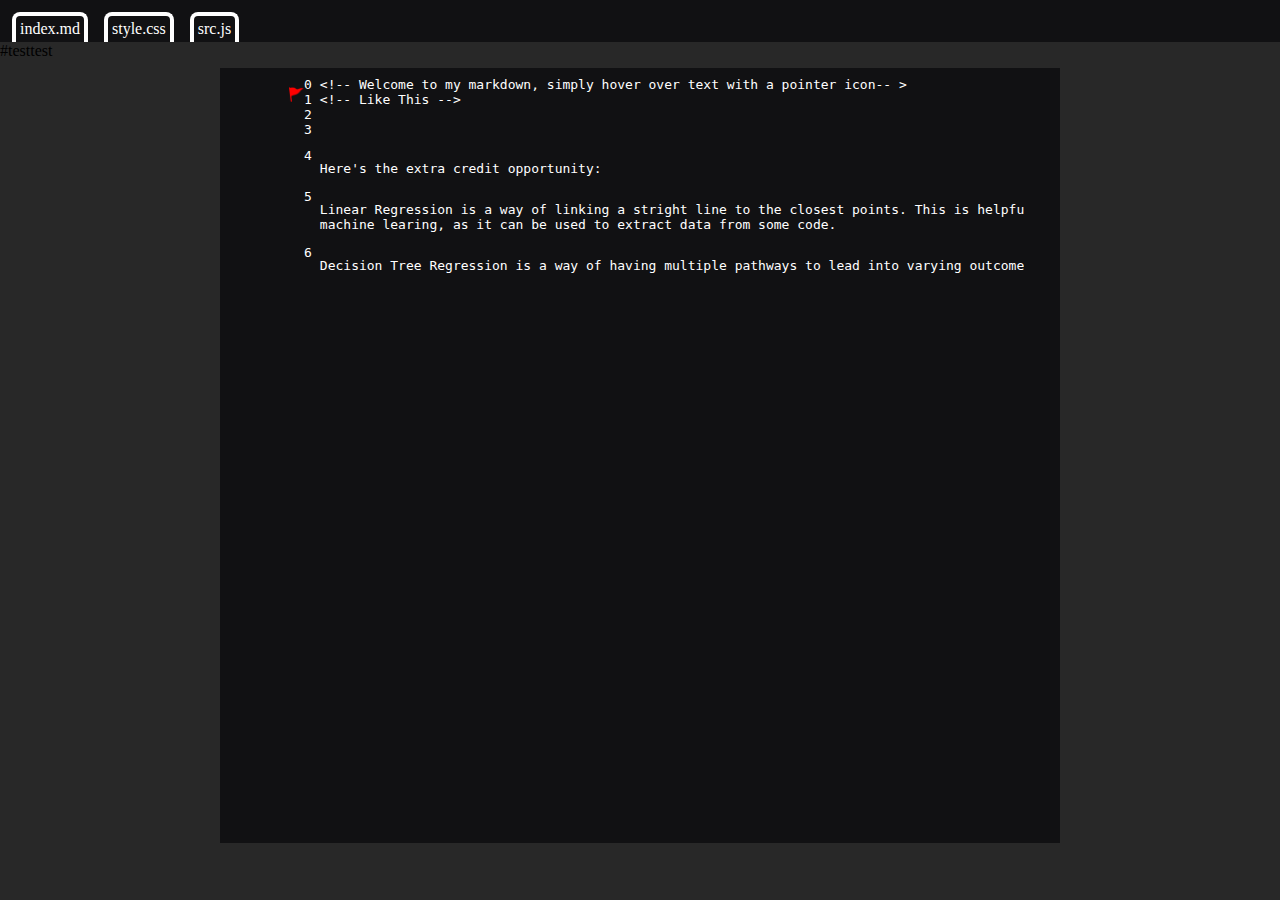
<file: index.html>
<html>
    <head>
        <meta charset="utf-16"></meta>
        <title>index.md</title>
    </head>
    <body style = "margin: 0px; background-color: #282828;">
        <div id = "Test">
            <div id = "newText">
                <code><p style = "margin: 0px;">&lt;!-- Welcome to my markdown, simply hover over text with a pointer icon-- &gt;</p></code>
                <code><hover-flag>🚩</hover-flag><hover-over>&lt;!-- Like This --&gt;</hover-over><hover-text>Also Shown through the colored flags on the left</hover-text></code>
                <code><p style = "margin: 0px;"></p></code>
                <code><p></p></code>
                <code><p>Here's the extra credit opportunity:</p></code>
                <code><ta-b></ta-b><p>Linear Regression is a way of linking a stright line to the closest points. This is helpful in machine learing, as it can be used to extract data from some code.</p></code>
                <code><ta-b></ta-b><p>Decision Tree Regression is a way of having multiple pathways to lead into varying outcomes. </p></code>
            </div>
        </div>
        <script src = "base.js"></script>
    </body>
    <script>
        document.getElementById("displayedCode").appendChild(document.getElementById("newText"))
    </script>
</html>


#testtest
</file>
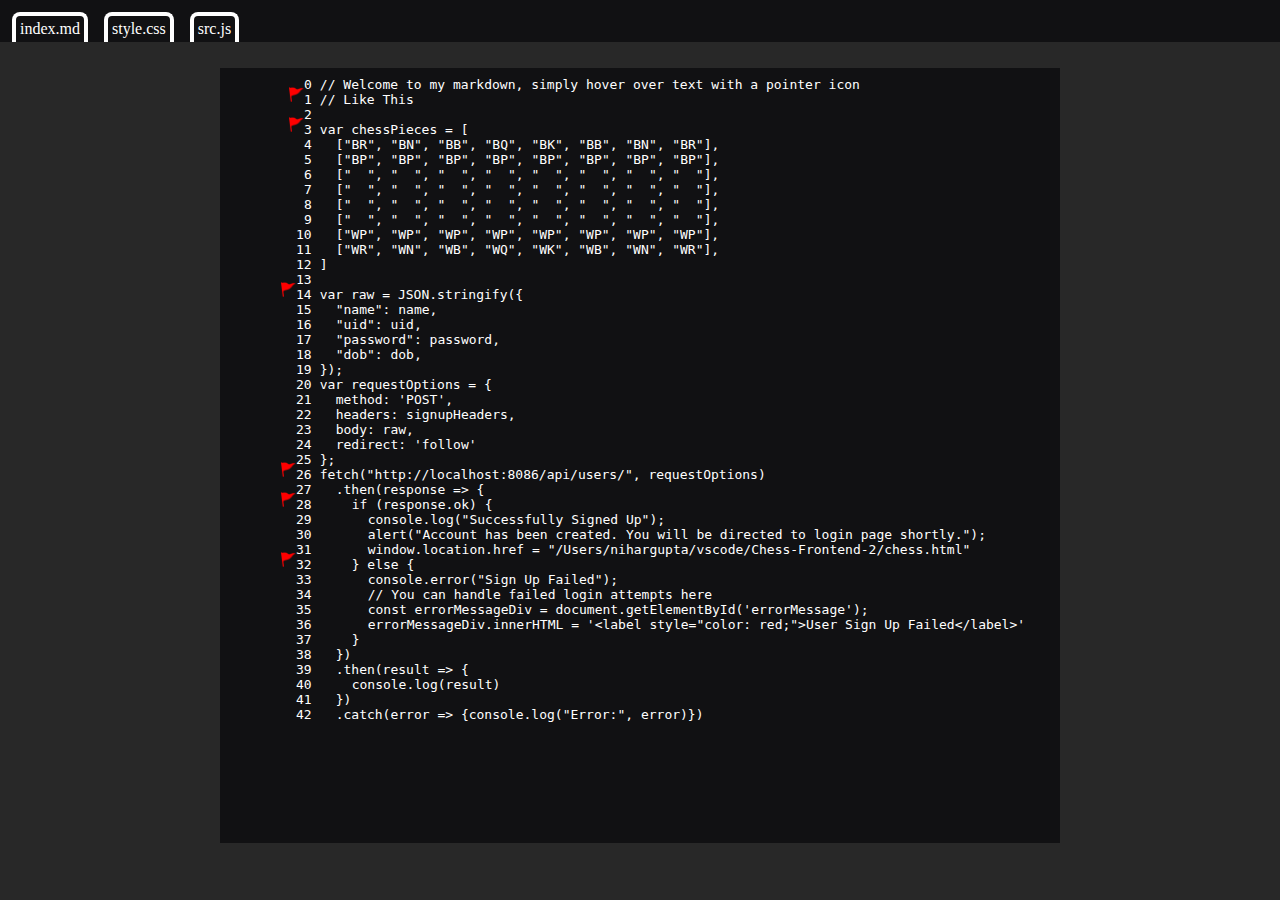
<file: srcJS.html>
<html>
    <head>
        <meta charset="utf-16"></meta>
    </head>
    <body style = "margin: 0px; background-color: #282828;">
        <div id = "Test">
            <div id = "newText">
                <code data = "2"><p style = "margin: 0px;">// Welcome to my markdown, simply hover over text with a pointer icon</p></code>
                <code><hover-flag>🚩</hover-flag><hover-over>// Like This</hover-over><hover-text>These are indicated through the colored flags on the left</hover-text></code>
                <code><p style = "margin: 0px;"></p></code>
                <code><hover-flag>🚩</hover-flag><hover-over>var chessPieces = [</hover-over><hover-text>This shows usage of a 2d array, with the purpouse being to control the chess board and store the pieces of the positions. Lines(63-72)</hover-text></code>
                <code><p style = "margin: 0px;"> <t-ab></t-ab>["BR", "BN", "BB", "BQ", "BK", "BB", "BN", "BR"], </p></code>
                <code><p style = "margin: 0px;"> <t-ab></t-ab>["BP", "BP", "BP", "BP", "BP", "BP", "BP", "BP"], </p></code>
                <code><p style = "margin: 0px;"> <t-ab></t-ab>["&nbsp;&nbsp;", "&nbsp;&nbsp;", "&nbsp;&nbsp;", "&nbsp;&nbsp;", "&nbsp;&nbsp;", "&nbsp;&nbsp;", "&nbsp;&nbsp;", "&nbsp;&nbsp;"], </p></code>
                <code><p style = "margin: 0px;"> <t-ab></t-ab>["&nbsp;&nbsp;", "&nbsp;&nbsp;", "&nbsp;&nbsp;", "&nbsp;&nbsp;", "&nbsp;&nbsp;", "&nbsp;&nbsp;", "&nbsp;&nbsp;", "&nbsp;&nbsp;"], </p></code>
                <code><p style = "margin: 0px;"> <t-ab></t-ab>["&nbsp;&nbsp;", "&nbsp;&nbsp;", "&nbsp;&nbsp;", "&nbsp;&nbsp;", "&nbsp;&nbsp;", "&nbsp;&nbsp;", "&nbsp;&nbsp;", "&nbsp;&nbsp;"], </p></code>
                <code><p style = "margin: 0px;"> <t-ab></t-ab>["&nbsp;&nbsp;", "&nbsp;&nbsp;", "&nbsp;&nbsp;", "&nbsp;&nbsp;", "&nbsp;&nbsp;", "&nbsp;&nbsp;", "&nbsp;&nbsp;", "&nbsp;&nbsp;"], </p></code>
                <code><p style = "margin: 0px;"> <t-ab></t-ab>["WP", "WP", "WP", "WP", "WP", "WP", "WP", "WP"], </p></code>
                <code><p style = "margin: 0px;"> <t-ab></t-ab>["WR", "WN", "WB", "WQ", "WK", "WB", "WN", "WR"], </p></code>
                <code><p style = "margin: 0px;"> ] </p></code>
                <code><p style = "margin: 0px;"></p></code>
                <code><hover-flag>🚩</hover-flag><hover-over>var raw = JSON.stringify({</hover-over>
                    <hover-text>This code controls the login page we had, where it inputed the user's credentals and later on is linked to the backend. Lines(32-43)</hover-text>
                </code>
                <code><p style = "margin: 0px;"> <t-ab></t-ab>"name": name,</p></code>
                <code><p style = "margin: 0px;"> <t-ab></t-ab>"uid": uid,</p></code>
                <code><p style = "margin: 0px;"> <t-ab></t-ab>"password": password,</p></code>
                <code><p style = "margin: 0px;"> <t-ab></t-ab>"dob": dob,</p></code>
                <code><p style = "margin: 0px;">});</p></code>
                <code><p style = "margin: 0px;">var requestOptions = {</p></code>
                <code><p style = "margin: 0px;"> <t-ab></t-ab>method: 'POST',</p></code>
                <code><p style = "margin: 0px;"> <t-ab></t-ab>headers: signupHeaders,</p></code>
                <code><p style = "margin: 0px;"> <t-ab></t-ab>body: raw,</p></code>
                <code><p style = "margin: 0px;"> <t-ab></t-ab>redirect: 'follow'</p></code>
                <code><p style = "margin: 0px;">};</p></code>
                <code><hover-flag>🚩</hover-flag><hover-over>fetch("http://localhost:8086/api/users/", requestOptions)</hover-over>
                    <hover-text>This part of the code takes the paramaters that were defined and requests them to "https://localhost:8086/api/users", the url that links our frontend with our backend. Lines(44-60)</hover-text>
                </code>
                <code><p style = "margin: 0px;"><t-ab></t-ab>.then(response => {</p></code>
                <code><hover-flag>🚩</hover-flag><hover-over><t-ab></t-ab><t-ab></t-ab>if (response.ok) {</hover-over>
                    <hover-text>This part of the code answers our Success, redirecting the user to our chess playing site, chess.html. Lines(46-49)</hover-text>
                </code>
                <code><p style = "margin: 0px;"><t-ab></t-ab><t-ab></t-ab><t-ab></t-ab>console.log("Successfully Signed Up");</p></code>
                <code><p style = "margin: 0px;"><t-ab></t-ab><t-ab></t-ab><t-ab></t-ab>alert("Account has been created. You will be directed to login page shortly.");</p></code>
                <code><p style = "margin: 0px;"><t-ab></t-ab><t-ab></t-ab><t-ab></t-ab>window.location.href = "/Users/nihargupta/vscode/Chess-Frontend-2/chess.html"</p></code>
                <code><hover-flag>🚩</hover-flag><hover-over><t-ab></t-ab><t-ab></t-ab>} else {</hover-over>
                    <hover-text>This part of the code answers an error encountered, serving the user an error message in the form of a label tag. Lines(50-55)</hover-text>
                </code>
                <code><p style = "margin: 0px;"><t-ab></t-ab><t-ab></t-ab><t-ab></t-ab></p>console.error("Sign Up Failed");</code>
                <code><p style = "margin: 0px;"><t-ab></t-ab><t-ab></t-ab><t-ab></t-ab></p>// You can handle failed login attempts here</code>
                <code><p style = "margin: 0px;"><t-ab></t-ab><t-ab></t-ab><t-ab></t-ab></p>const errorMessageDiv = document.getElementById('errorMessage');</code>
                <code><p style = "margin: 0px;"><t-ab></t-ab><t-ab></t-ab><t-ab></t-ab></p>errorMessageDiv.innerHTML = '&lt;label style="color: red;"&gt;User Sign Up Failed&lt;/label&gt;';</code>
                <code><p style = "margin: 0px;"><t-ab></t-ab><t-ab></t-ab>}</p></code>
                <code><p style = "margin: 0px;"><t-ab></t-ab>})</p></code>
                <code><p style = "margin: 0px;"><t-ab></t-ab>.then(result => {</p></code>
                <code><p style = "margin: 0px;"><t-ab></t-ab><t-ab></t-ab>console.log(result)</p></code>
                <code><p style = "margin: 0px;"><t-ab></t-ab>})</p></code>
                <code><p style = "margin: 0px;"><t-ab></t-ab>.catch(error =>  {console.log("Error:", error)})</p></code>


                <!--var raw = JSON.stringify({
                "name" : name,
                "uid": uid,
                "password": pw,
                "dob": dob
                });
            var requestOptions = {
                method: 'POST',
                headers: signupHeaders,
                body: raw,
                redirect: 'follow'
                };
            fetch("http://localhost:8086/api/users/", requestOptions)
                .then(response => {
                    if (response.ok) {
                        console.log("Successfully Signed Up");
                        alert("Account has been created. You will be directed to login page shortly.");
                        window.location.href = "/Users/nihargupta/vscode/Chess-Frontend-2/chess.html"
                    } else {
                        console.error("Sign Up Failed");
                        // You can handle failed login attempts here
                        const errorMessageDiv = document.getElementById('errorMessage');
                        errorMessageDiv.innerHTML = '<label style="color: red;">User Sign Up Failed</label>';
                    }
                })
                .then(result => {
                    console.log(result);
                    })
                .catch(error => console.log('error', error));
            }-->
                
            </div>
        </div>
        <script src = "base.js"></script>
    </body>
    <script>
        document.getElementById("displayedCode").appendChild(document.getElementById("newText"))
    </script>
</html>
</file>
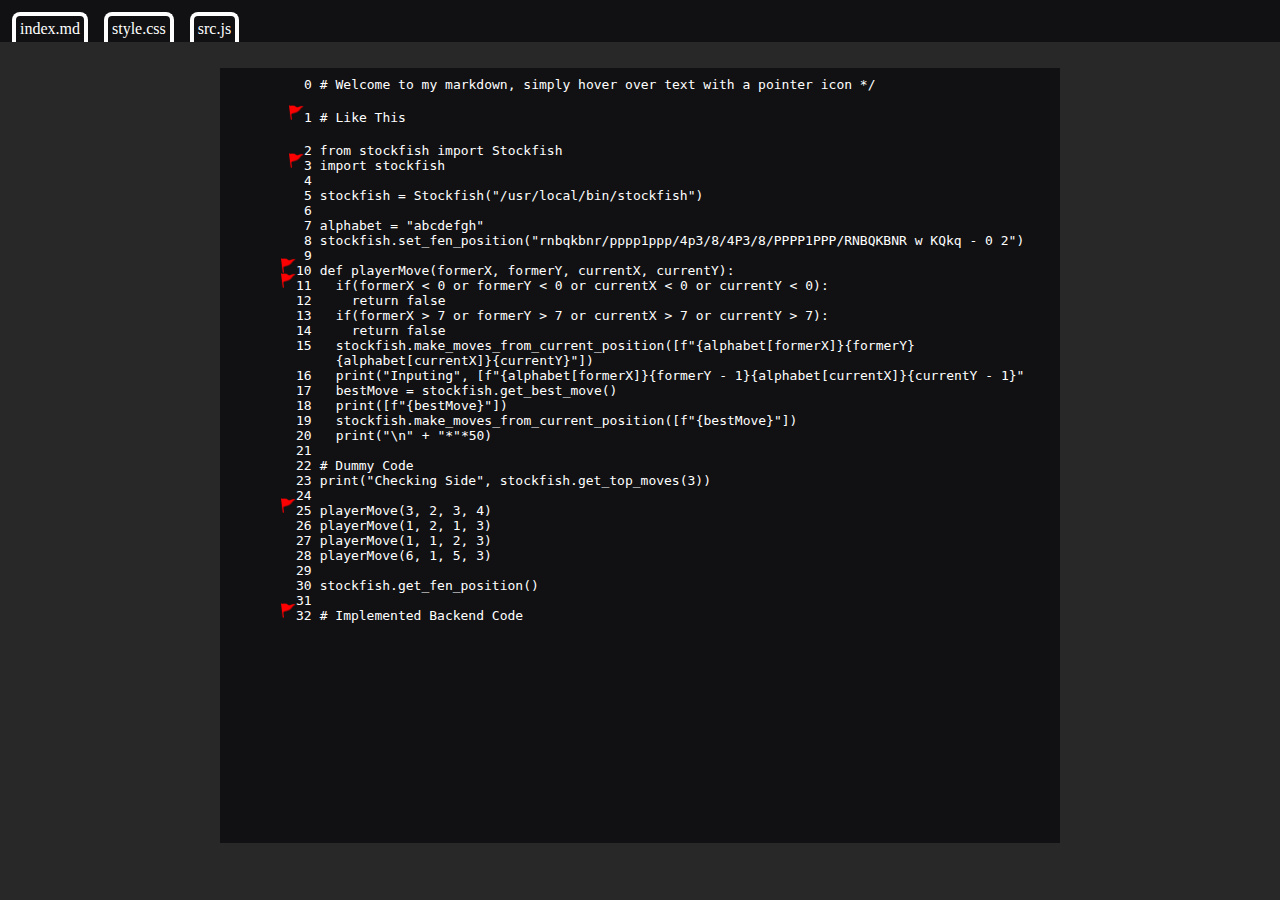
<file: styleCSS.html>
<html>
    <head>
        <meta charset="utf-16"></meta>
        <title>main.py</title>
        <style>
            p{
                margin: 0px;
            }
        </style>
    </head>
    <body style = "margin: 0px; background-color: #282828;">
        <div id = "Test">
            <div id = "newText">
                <code data = "2"><p style = "margin: 0px;"># Welcome to my markdown, simply hover over text with a pointer icon */</p></code><br>
                <code><hover-flag>🚩</hover-flag><hover-over># Like This</hover-over><hover-text>Also Shown through the colored flags on the left</hover-text></code><br>
                <code><p>from stockfish import Stockfish</p></code>
                <code><hover-flag>🚩</hover-flag><hover-over>import stockfish</hover-over>
                    <hover-text>These first two lines import both the python libary to convert stockfish, which uses bash into python commands. Lines(1-3)</hover-text>
                </code>
                <code><p></p></code>
                <code><p>stockfish = Stockfish("/usr/local/bin/stockfish")</p></code>
                <code><p></p></code>
                <code><p>alphabet = "abcdefgh"</p></code>
                <code><p>stockfish.set_fen_position("rnbqkbnr/pppp1ppp/4p3/8/4P3/8/PPPP1PPP/RNBQKBNR w KQkq - 0 2")</p></code>
                <code><p></p></code>
                <code><hover-flag>🚩</hover-flag><hover-over><tab></tab>def playerMove(formerX, formerY, currentX, currentY):</hover-over>
                    <hover-text>This part of the code, has the player set a move the line after, and then, has stockfish take the best move, and feeds it back as a move to Stockfish by using the list "alphabet" as shown in "Lists and Dictionaries" to convert it into coordinate points. Lines (10-20)</hover-text>
                </code>
                <code><hover-flag>🚩</hover-flag><t-ab></t-ab><hover-over>if(formerX &lt; 0 or formerY &lt; 0 or currentX &lt; 0 or currentY &lt; 0):</hover-over>
                    <hover-text>This cleans up the data, to prevent invalid moves from happening as part of the extra credit. Lines(11 - 14)</hover-text>
                </code>
                <code><t-ab></t-ab><t-ab></t-ab><p>return false</p></code>
                <code><t-ab></t-ab><p>if(formerX &gt; 7 or formerY &gt; 7 or currentX &gt; 7 or currentY &gt; 7):</p>
                </code>
                <code><t-ab></t-ab><t-ab></t-ab><p>return false</p></code>
                

                <code><t-ab></t-ab><p>stockfish.make_moves_from_current_position([f"{alphabet[formerX]}{formerY}{alphabet[currentX]}{currentY}"])</p></code>
                <code><t-ab></t-ab><p>print("Inputing", [f"{alphabet[formerX]}{formerY - 1}{alphabet[currentX]}{currentY - 1}"])</p></code>
                <code><t-ab></t-ab><p>bestMove = stockfish.get_best_move()</p></code>
                <code><t-ab></t-ab><p>print([f"{bestMove}"])</p></code>
                <code><t-ab></t-ab><p>stockfish.make_moves_from_current_position([f"{bestMove}"])</p></code>
                <code><t-ab></t-ab><p>print("\n" + "*"*50)</p></code>
                <code><t-ab></t-ab><p></p></code>
                <code><p># Dummy Code</p></code>
                <code><p>print("Checking Side", stockfish.get_top_moves(3))</p></code>
                <code><p></p></code>
                <code><hover-flag>🚩</hover-flag><hover-over>playerMove(3, 2, 3, 4)</hover-over><hover-text>This inputs the move, as if the player inputed them at the frontend. Line (24)</hover-text></code>
                <code><p>playerMove(1, 2, 1, 3)</p></code>
                <code><p>playerMove(1, 1, 2, 3)</p></code>
                <code><p>playerMove(6, 1, 5, 3)</p></code>
                <code><p></p></code>
                <code><p>stockfish.get_fen_position()</p></code>
                <code><p></p></code>
                <code><hover-flag>🚩</hover-flag><hover-over># Implemented Backend Code</hover-over>
                    <hover-text>Beyond here, we are currently in the process of implementing a backend connection in accordance to the API and JSON Catagory</hover-text>
                </code>
                <!-- <code><t-ab></t-ab><p></p></code> -->
                </p></code>
            </div>
        </div>
        <script src = "base.js"></script>
    </body>
    <script>
        document.getElementById("displayedCode").appendChild(document.getElementById("newText"))
    </script>
</html>
</file>
